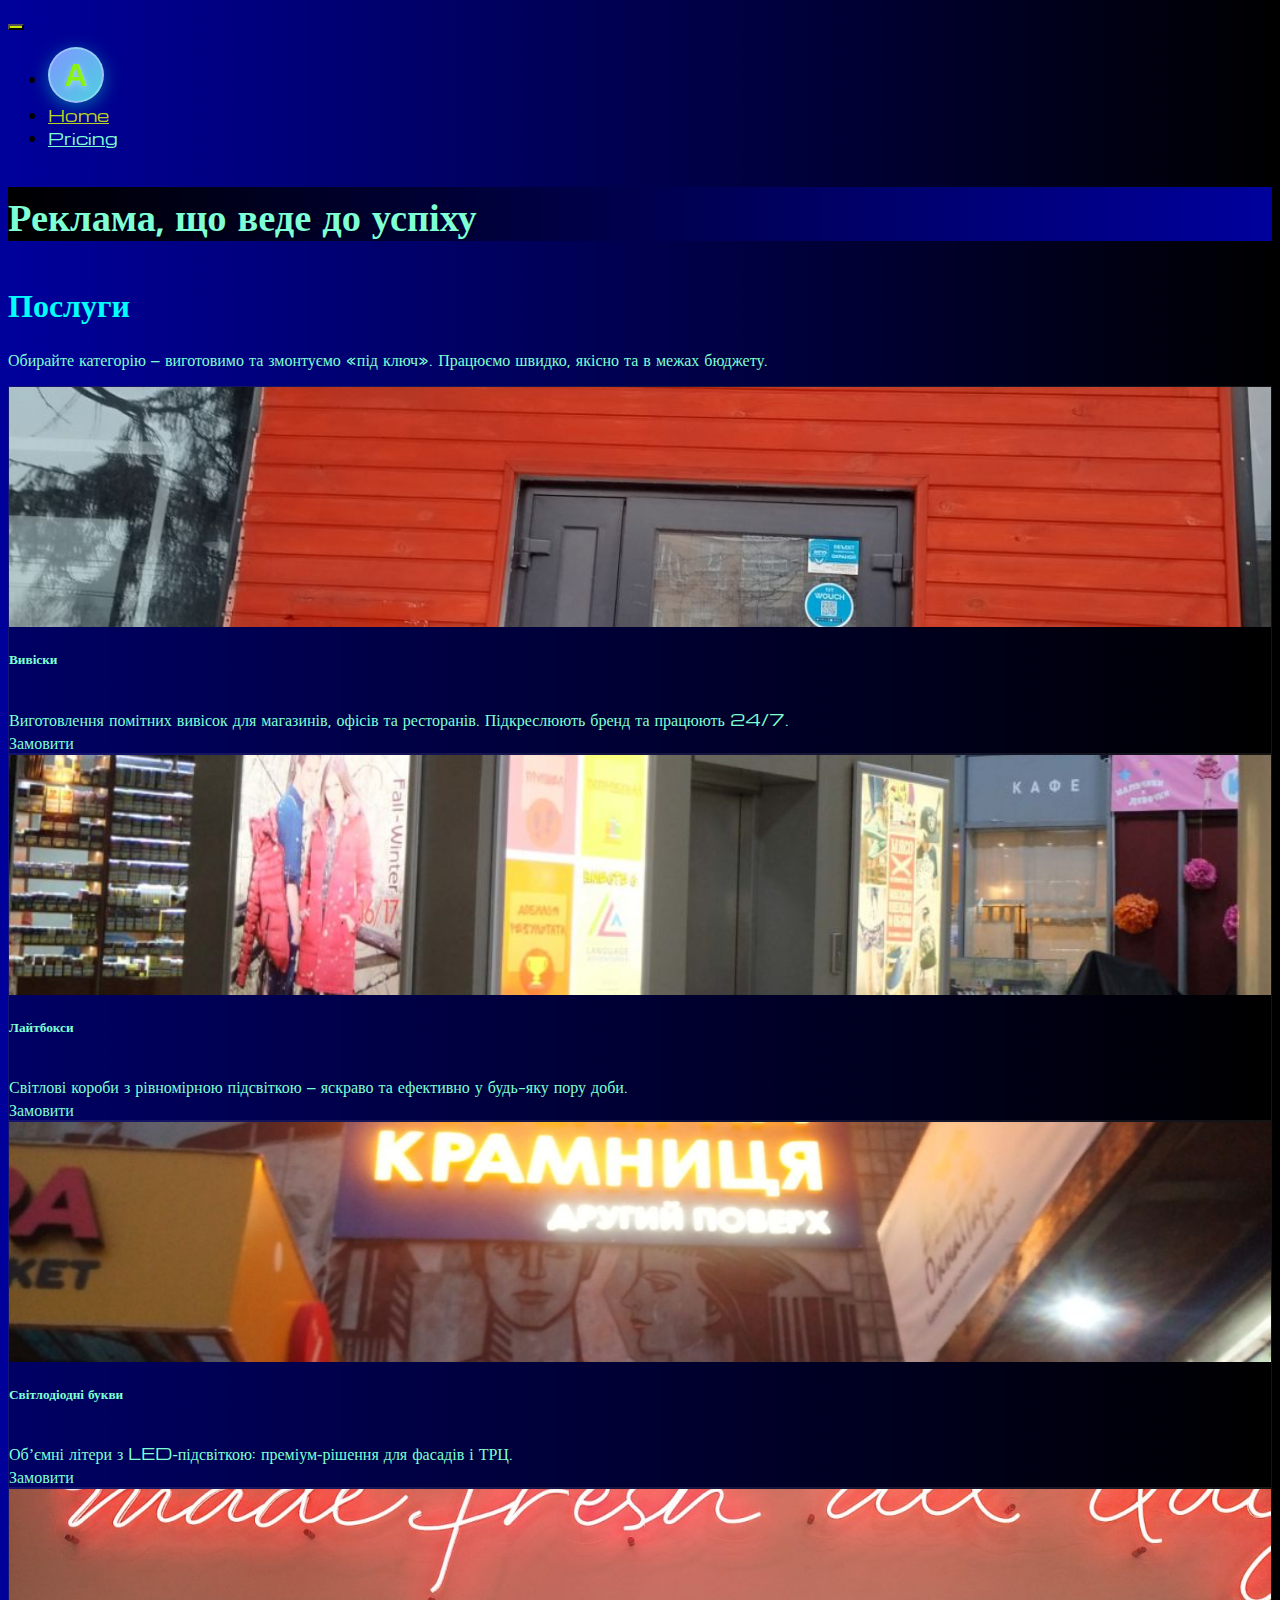
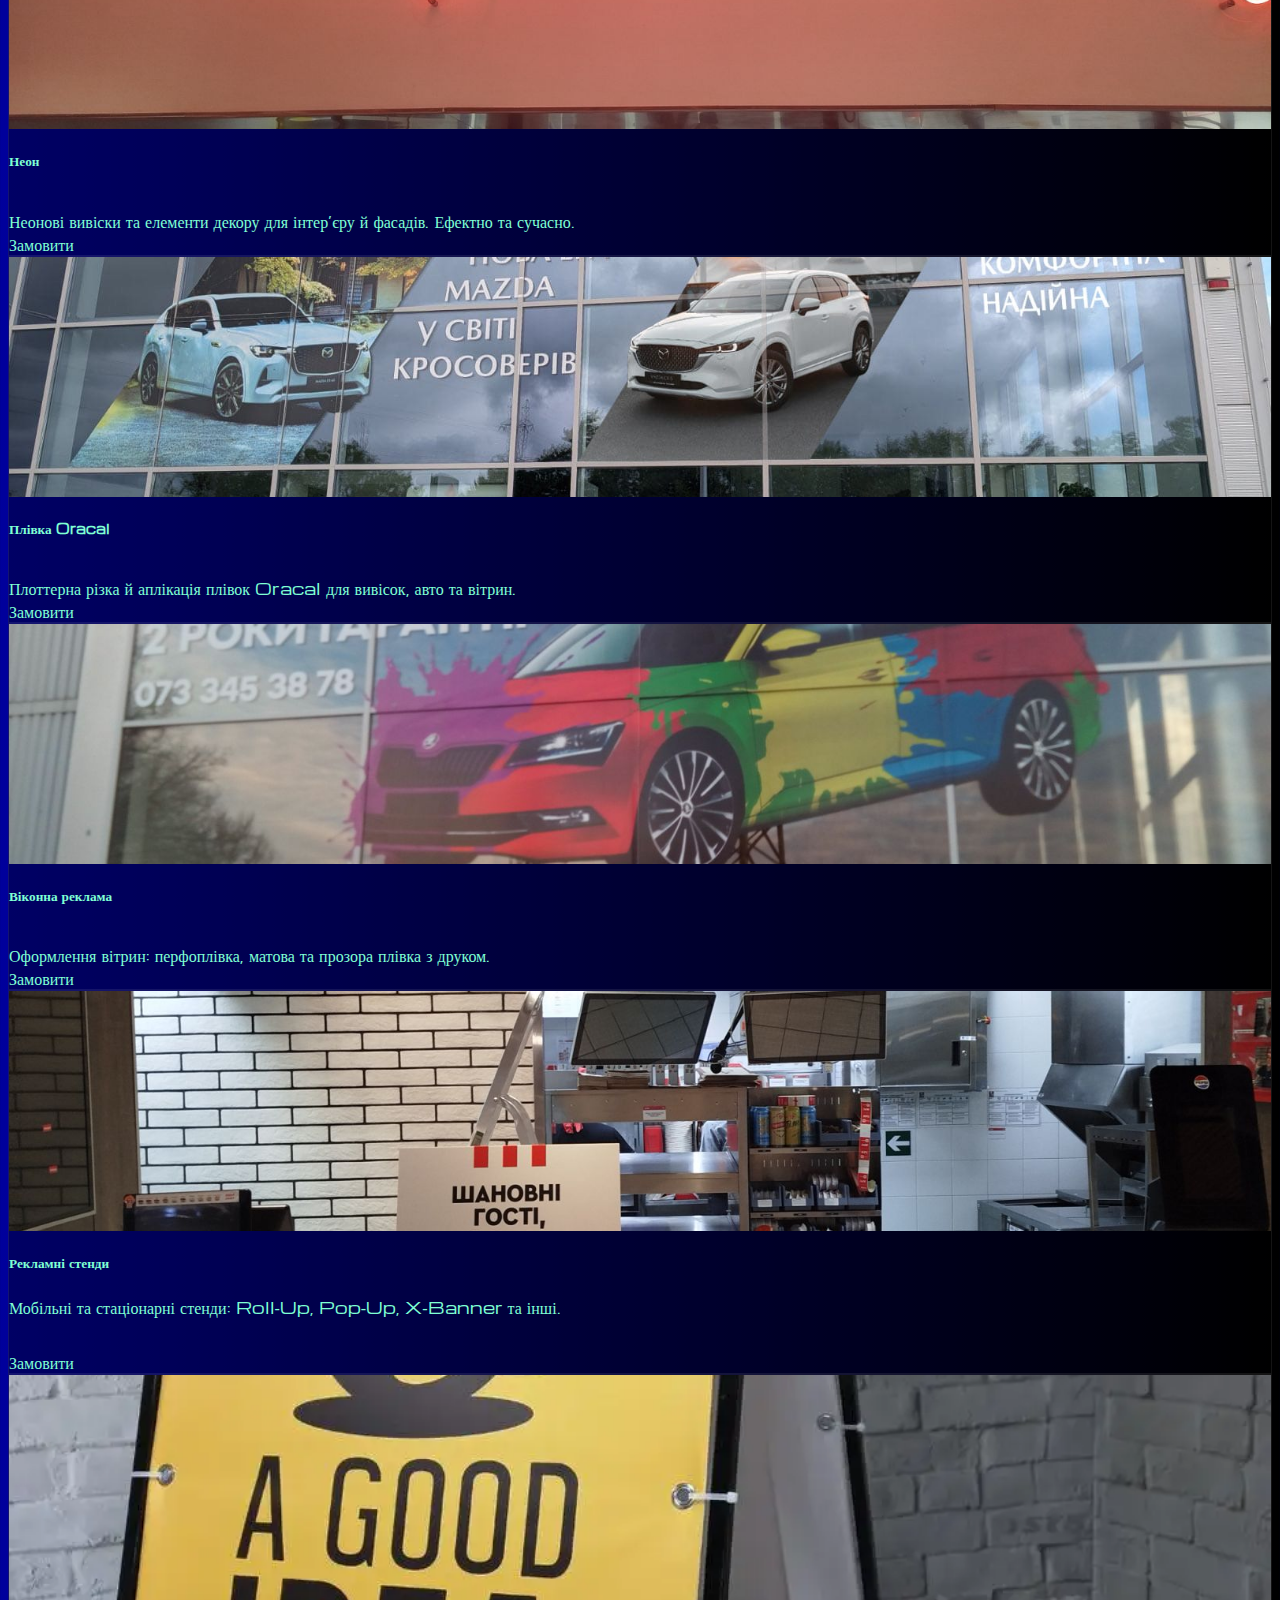
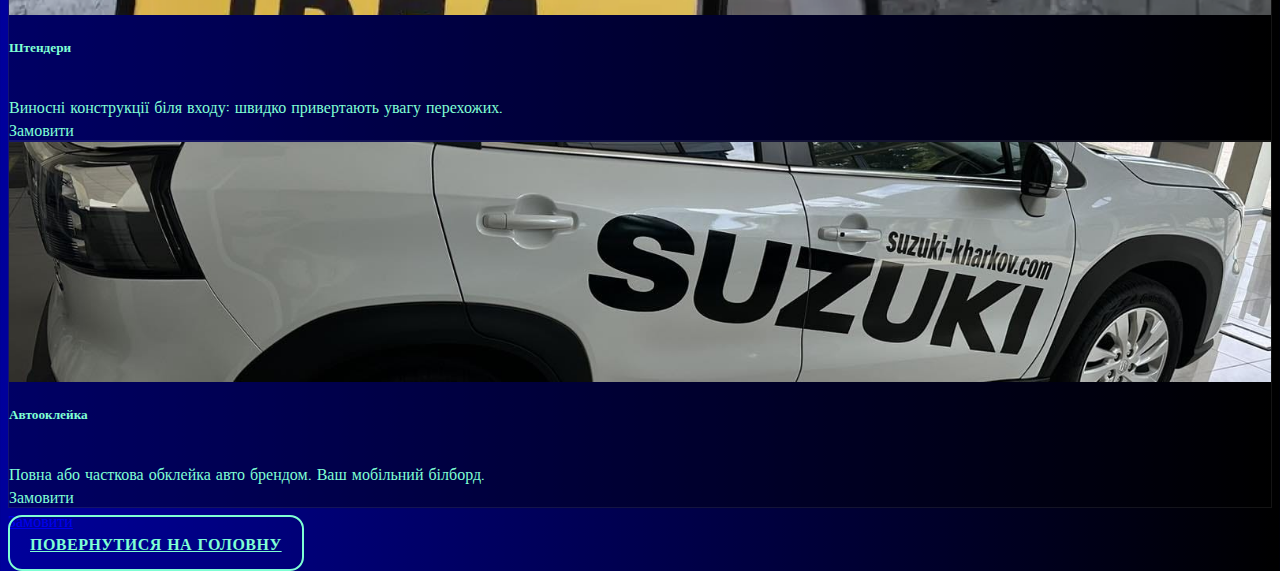
<file: pricing.html>
<!DOCTYPE html>

<html lang="en">
<head>
<meta charset="utf-8"/>
<meta content="IE=edge" http-equiv="X-UA-Compatible"/>
<meta content="width=device-width, initial-scale=1.0" name="viewport"/>
<link crossorigin="anonymous" href="https://cdn.jsdelivr.net/npm/bootstrap@5.2.2/dist/css/bootstrap.min.css" integrity="sha384-Zenh87qX5JnK2Jl0vWa8Ck2rdkQ2Bzep5IDxbcnCeuOxjzrPF/et3URy9Bv1WTRi" rel="stylesheet"/>
<link href="source/styles/mycss.css" rel="stylesheet"/>
<title>Arman</title>
</head>
<body>
    
<header>
<nav class="navbar navbar-expand-lg bg-dark">

<button aria-controls="navbarNav" aria-expanded="false" aria-label="Toggle navigation" class="navbar-toggler" data-bs-target="#navbarNav" data-bs-toggle="collapse" type="button">
<span class="navbar-toggler-icon"></span>
</button>
<div class="collapse navbar-collapse" id="navbarNav">
<ul class="navbar-nav">
  <li class="nav-item ms-auto">
  <span class="nav-link logo-circle">A</span>
</li>

  <li class="nav-item">
    <a aria-current="page" class="nav-link active" href="index.html">Home</a>
  </li>
  <li class="nav-item">
    <a class="nav-link" href="pricing.html">Pricing</a>
  </li>
  
</ul>
</div>
</div>
</nav>
</header>
<footer class="mt-4">
<div class="row">
<div class="col-lg-4 col-md-12 footer-text text-center">
<p>Реклама, що веде до успіху</p>
</div>


</footer>
<script crossorigin="anonymous" integrity="sha384-OERcA2EqjJCMA+/3y+gxIOqMEjwtxJY7qPCqsdltbNJuaOe923+mo//f6V8Qbsw3" src="https://cdn.jsdelivr.net/npm/bootstrap@5.2.2/dist/js/bootstrap.bundle.min.js"></script>
<section class="container py-5"><h1 class="text-center mb-4">Послуги</h1><p class="text-center mb-5">Обирайте категорію — виготовимо та змонтуємо «під ключ». Працюємо швидко, якісно та в межах бюджету.</p>
    <div class="row g-4"><div class="col-12 col-sm-6 col-lg-4">
    <div class="card h-100 bg-dark"><img alt="Вивіски" class="card-img-top" src="source/images/reklama2.jpg"/>
        <div class="card-body">
            <h5 class="card-title">Вивіски</h5>
            <p class="card-text">Виготовлення помітних вивісок для магазинів, офісів та ресторанів. Підкреслюють бренд та працюють 24/7.</p>
            <a class="btn btn-outline-info" href="index.html#contacts">Замовити</a></div></div></div>
            <div class="col-12 col-sm-6 col-lg-4"><div class="card h-100 bg-dark"><img alt="Лайтбокси" class="card-img-top" src="source/images/rek20.jpg"/>
                <div class="card-body"><h5 class="card-title">Лайтбокси</h5><p class="card-text">Світлові короби з рівномірною підсвіткою — яскраво та ефективно у будь-яку пору доби.</p><a class="btn btn-outline-info" href="index.html#contacts">Замовити</a></div></div></div>
                <div class="col-12 col-sm-6 col-lg-4"><div class="card h-100 bg-dark"><img alt="Світлодіодні букви" class="card-img-top" src="source/images/reklama1.jpg"/>
                    <div class="card-body"><h5 class="card-title">Світлодіодні букви</h5><p class="card-text">Обʼємні літери з LED‑підсвіткою: преміум‑рішення для фасадів і ТРЦ.</p><a class="btn btn-outline-info" href="index.html#contacts">Замовити</a></div></div></div>
                    <div class="col-12 col-sm-6 col-lg-4"><div class="card h-100 bg-dark"><img alt="Неон" class="card-img-top" src="source/images/rek18.jpg"/>
                        <div class="card-body"><h5 class="card-title">Неон</h5><p class="card-text">Неонові вивіски та елементи декору для інтер’єру й фасадів. Ефектно та сучасно.</p>
                            <a class="btn btn-outline-info" href="index.html#contacts">Замовити</a></div></div></div>
                            
                    <div class="col-12 col-sm-6 col-lg-4"><div class="card h-100 bg-dark"><img alt="Плівка Oracal" class="card-img-top" src="source/images/rek13.jpg"/><div class="card-body"><h5 class="card-title">Плівка Oracal</h5><p class="card-text">Плоттерна різка й аплікація плівок Oracal для вивісок, авто та вітрин.</p><a class="btn btn-outline-info" href="index.html#contacts">Замовити</a></div></div></div><div class="col-12 col-sm-6 col-lg-4">
                        <div class="card h-100 bg-dark"><img alt="Віконна реклама" class="card-img-top" src="source/images/reklama3.jpg"/><div class="card-body"><h5 class="card-title">Віконна реклама</h5><p class="card-text">Оформлення вітрин: перфоплівка, матова та прозора плівка з друком.</p><a class="btn btn-outline-info" href="index.html#contacts">Замовити</a></div></div></div><div class="col-12 col-sm-6 col-lg-4">
                            <div class="card h-100 bg-dark"><img alt="Рекламні стенди" class="card-img-top" src="source/images/reklama8.jpg"/>
                                <div class="card-body"><h5 class="card-title">Рекламні стенди</h5 . class="card-text">Мобільні та стаціонарні стенди: Roll‑Up, Pop‑Up, X‑Banner та інші.</p><a class="btn btn-outline-info" href="index.html#contacts">Замовити</a></div></div></div>
                                    <div class="col-12 col-sm-6 col-lg-4"><div class="card h-100 bg-dark"><img alt="Штендери" class="card-img-top" src="source/images/4244871610_w640_h640_4244871610.webp"/>
                                    <div class="card-body"><h5 class="card-title">Штендери</h5><p class="card-text">Виносні конструкції біля входу: швидко привертають увагу перехожих.</p><a class="btn btn-outline-info" href="index.html#contacts">Замовити</a></div></div></div>
                          
                            <div class="col-12 col-sm-6 col-lg-4"><div class="card h-100 bg-dark"><img alt="Автооклейка" class="card-img-top" src="source/images/rek14.jpg"/><div class="card-body"><h5 class="card-title">Автооклейка</h5><p class="card-text">Повна або часткова обклейка авто брендом. Ваш мобільний білборд.</p><a class="btn btn-outline-info" href="index.html#contacts">Замовити</a></div></div></div>
                           
                                <a class="btn btn-outline-info" href="index.html#contacts">Замовити</a></div></div></div></div></section>
                                <div class="container py-4"><a class="btn btn-cta w-100" href="index.html">Повернутися на головну</a></div></body>
</html>
</file>
<file: source/styles/mycss.css>
@import url('https://fonts.googleapis.com/css?family=Michroma&display=swap');


body {
    font-family: Michroma, serif;
    background: linear-gradient(90deg, #00009c 0%, #000000 100%);
}

p {
    color: aquamarine;
}

.nav-link {
    color:aquamarine;
}

.navbar-nav .nav-link.active {
    color:rgb(185, 212, 32);

}


.logo-circle {
  display: inline-flex;
  justify-content: center;
  align-items: center;
  width: 52px;
  height: 52px;
  border-radius: 50%;
  background: linear-gradient(135deg, rgb(127, 150, 255), #4dd0e1);
  color: rgb(138, 243, 19);
  font-size: 2rem;
  font-weight: bold;
  font-family: Arial, Helvetica, sans-serif;
  box-shadow: 0 4px 18px rgba(0, 255, 200, 0.4);
  text-shadow: 0 2px 6px rgba(255, 255, 255, 0.4);
  border: 2px solid rgba(255, 255, 255, 0.3);
  transition: all 0.3s ease;
}

.logo-circle:hover {
  background: linear-gradient(135deg, #4dd0e1, aquamarine);
  transform: scale(1.05);
  cursor: default;
}


.logo-btn:hover {
  opacity: 0.8;
}


.logo-btn:hover {
  opacity: 0.8;
}


.navbar-brand img {
    width: 40px;
}

.navbar-toggler {
    background-color: rgb(199, 231, 13);
}

.sidebar {
    color:aquamarine;
    background: linear-gradient(270deg, #00009c 0%, #000000 100%);


}

.card {
    background: linear-gradient(270deg, #00009c 0%, #000000 100%);
    color: aquamarine;
}

.card a {
    text-decoration: none;
    color: aquamarine;
}

.slide-text,
.footer-text {
    color: aquamarine;
    margin: auto auto;
}

footer,
.btn-outline-primary {
    background: linear-gradient(270deg, #00009c 0%, #000000 100%);

}
.hero-content h1,
.hero-content h2 {
  font-family: inherit; /* чтобы шрифт был одинаковый */
  font-size: 3rem;
  font-weight: bold;
  background: linear-gradient(90deg, aquamarine, #4ef0d8);
  -webkit-background-clip: text;
  -webkit-text-fill-color: transparent;
  opacity: 0.85;
  margin: 0;
}

.hero-content h2 {
  font-size: 2.5rem; /* чуть меньше */
  margin-top: 0.5rem;
}



.media-links {
    display: flex;
    justify-content: center;
    align-items: center;
}

.call-anim {
    animation: call 2s ease 0s infinite normal forwards;
}

@keyframes call {
	0%,
	100% {
		transform: translateX(0%);
		transform-origin: 50% 50%;
	}

	15% {
		transform: translateX(-30px) rotate(-6deg);
	}

	30% {
		transform: translateX(15px) rotate(6deg);
	}

	45% {
		transform: translateX(-15px) rotate(-3.6deg);
	}

	60% {
		transform: translateX(9px) rotate(2.4deg);
	}

	75% {
		transform: translateX(-6px) rotate(-1.2deg);
	}
}


@media (max-width: 755px) {
    .carousel-indicators {
        display: none;
    }
}
h3{
  color: aqua;
}

/* --- Outdoor Ads custom additions --- */
.video-text {
  position: absolute;
  top: 0;
  left: 0;
  right: 0;
  bottom: 0;
  display: flex;
  align-items: center;
  justify-content: center;
  text-align: center;
  padding: 2rem;
  z-index: 3;
}

.video-text h1 {
  font-size: clamp(2rem, 4vw + 1rem, 5rem);
  font-weight: 700;
  letter-spacing: 0.05em;
  text-transform: uppercase;
  text-shadow: 0 6px 30px rgba(0,0,0,0.5);
}

.work-buttons .btn {
  border-radius: 9999px;
  padding: 0.5rem 1rem;
  backdrop-filter: blur(2px);
}

.card.bg-dark {
  background: rgba(0,0,0,0.35) !important;
  border: 1px solid rgba(255,255,255,0.08);
}
.card.bg-dark .card-text {
  color: aquamarine;
}


/* --- CTA button styles (use existing aquamarine theme) --- */
.btn-cta {
  border: 2px solid aquamarine;
  color: aquamarine;
  background: transparent;
  font-weight: 600;
  padding: 0.9rem 1.25rem;
  border-radius: 14px;
  text-transform: uppercase;
  letter-spacing: 0.03em;
}
.btn-cta:hover, .btn-cta:focus {
  background: aquamarine;
  color: #0b0f1a;
}

/* Improve video overlay text sizing on small screens */
@media (max-width: 576px) {
  .video-text h1 { font-size: 1.75rem; }
}

h1{
  color: aqua;
}
/* --- Sunset effect overlay for Kharkiv video --- */
.hero-video {
  position: relative;
}

.hero-video video {
  width: 100%;
  height: 100%;
  object-fit: cover;
  display: block;
  filter: saturate(1.05);
}

.sunset-overlay {
  position: absolute;
  inset: 0;
  pointer-events: none;
  /* start with daylight: light transparent cool tint */
  background: linear-gradient(180deg, rgba(15, 70, 120, 0.10), rgba(0, 0, 0, 0.10));
  animation: sunsetTint 22s ease-in-out infinite alternate;
  z-index: 2;
}

/* Overlay headline stays above overlay */
.video-text { z-index: 3; }

@keyframes sunsetTint {
  0% {
    background: linear-gradient(180deg, rgba(15, 70, 120, 0.10), rgba(0, 0, 0, 0.10));
  }
  50% {
    background: linear-gradient(180deg, rgba(255, 120, 0, 0.18), rgba(0, 0, 0, 0.18));
  }
  100% {
    background: linear-gradient(180deg, rgba(255, 140, 40, 0.28), rgba(0, 0, 0, 0.35));
  }
}

/* Accessibility: reduce motion */
@media (prefers-reduced-motion: reduce) {
  .sunset-overlay { animation: none; }
}


/* --- Smooth scroll for anchor links --- */
html { scroll-behavior: smooth; }

/* --- Decorative contacts block --- */
.contacts-section {
  background: linear-gradient(135deg, rgba(0, 128, 128, 0.25), rgba(0, 0, 0, 0.6));
  border-top: 1px solid rgba(255,255,255,0.08);
  border-bottom: 1px solid rgba(255,255,255,0.08);
}
.contacts-title {
  letter-spacing: 0.02em;
  text-shadow: 0 6px 24px rgba(0,0,0,0.35);
}
.contact-icon {
  width: 40px;
  height: 40px;
  filter: drop-shadow(0 6px 18px rgba(0,255,200,0.25));
}
.contact-number {
  font-size: clamp(1.5rem, 2.5vw, 2.25rem);
  font-weight: 800;
  letter-spacing: 0.03em;
  color: aquamarine;
  text-shadow: 0 10px 28px rgba(0,0,0,0.45);
}
.contact-name {
  opacity: 0.9;
  font-size: 1rem;
}

/* --- Logo A bigger + glow --- */
.navbar-brand img {
  height: 64px; /* was smaller; make A visibly bigger */
  filter: drop-shadow(0 6px 22px rgba(0,255,200,0.25));
}
@media (max-width: 576px) {
  .navbar-brand img { height: 52px; }
}


/* --- Full-width hero with video background --- */
.hero-full {
  position: relative;
  inset: 0;
  width: 100%;
  min-height: 80vh;
  overflow: hidden;
}
.hero-full .hero-video video {
  position: absolute;
  inset: 0;
  width: 100%;
  height: 100%;
  object-fit: cover;
  filter: saturate(1.05);
  z-index: 1;
}
.hero-full .video-text.content-center {
  position: relative;
  z-index: 3;
  display: grid;
  place-items: center;
  text-align: center;
  min-height: 80vh;
  padding: 2rem;
}
.hero-full .video-text h1 {
  font-size: clamp(2rem, 5vw, 4.5rem);
  text-transform: uppercase;
  letter-spacing: 0.06em;
  text-shadow: 0 8px 30px rgba(0,0,0,0.5);
  margin-bottom: 0.75rem;
}
.hero-full .video-text p#hero-tagline {
  max-width: 900px;
  margin: 0 auto;
  line-height: 1.5;
  opacity: 0.95;
}

/* Optional subtle dark gradient for readability */
.hero-full::after {
  content: "";
  position: absolute;
  inset: 0;
  background: linear-gradient(180deg, rgba(0,0,0,0.25), rgba(0,0,0,0.45));
  z-index: 2;
}

/* Keep sunset tint if present */
.sunset-overlay { z-index: 2; }


/* --- Hero video full width top --- */
.hero-full{position:relative;width:100%;min-height:80vh;overflow:hidden}
.hero-full .hero-video video{position:absolute;inset:0;width:100%;height:100%;object-fit:cover;z-index:1;filter:saturate(1.05)}
.hero-full .video-text.gentle{position:relative;z-index:3;min-height:80vh;display:grid;place-items:center;text-align:center;padding:2rem}
.hero-full .video-text.gentle h1{font-size:clamp(2rem,5vw,4.5rem);font-weight:800;letter-spacing:.06em;text-transform:uppercase;
  color:rgba(255,255,255,.92);text-shadow:0 8px 30px rgba(0,0,0,.55)}

/* Dark gradient overlay for readability */
.hero-full::after{content:"";position:absolute;inset:0;background:linear-gradient(180deg,rgba(0,0,0,.2),rgba(0,0,0,.45));z-index:2}

/* --- Horizontal card track --- */
.card-track{display:grid;grid-auto-flow:column;grid-auto-columns:80%;gap:16px;overflow-x:auto;scroll-snap-type:x mandatory;padding-bottom:.5rem}
.work-card{scroll-snap-align:center;background:rgba(0,0,0,.35);border:1px solid rgba(255,255,255,.08);border-radius:16px;overflow:hidden}
.work-card img{display:block;width:100%;height:280px;object-fit:cover}
.work-card .caption{padding:.5rem .75rem;color:aquamarine;font-weight:600}
.footer-text {
    font-size: clamp(1.5rem, 3vw, 2.5rem);
    font-weight: bold;
    color: aquamarine;
    text-shadow: 2px 2px 5px rgba(0,0,0,0.3);
}


/* Wider on desktop */
@media (min-width:992px){
  .card-track{grid-auto-columns:calc(33% - 10px)}
  .work-card img{height:220px}
}

/* Sidebar */
.sticky-md-top{position:sticky;top:80px}
.gallery-section h3{margin-bottom:.5rem}/* жовта кнопка, текст аквамарин */
.btn-call{
  background: linear-gradient(90deg,#FFD54F,#FFC107);
  color: aquamarine;
  font-weight: 700;
  border: 0;
  padding: 12px 18px;
  border-radius: 12px;
  width: 100%;
  max-width: 640px;
  text-shadow: 0 2px 10px rgba(0,0,0,.35);
}
.btn-call:hover{ filter: brightness(1.05); }

/* плавне появлення номера під кнопкою */
.phone-reveal{
  max-height: 0;
  overflow: hidden;
  opacity: 0;
  transition: max-height .45s ease, opacity .35s ease;
  text-align: center;
  margin-top: 10px;
}
.phone-reveal a{
  color: aquamarine;
  font-weight: 800;
  font-size: clamp(1.2rem,2.7vw,1.8rem);
  text-decoration: none;
}
/* Универсальное выравнивание карточек */
.card {
  display: flex;
  flex-direction: column;
  height: 100%;
}

/* Фото в карточках — одинаковой высоты и без пустот */
.card-img-top {
  width: 100%;
  height: 240px;      /* фиксированная высота */
  object-fit: cover;  /* заполняет блок без искажений */
  display: block;
}

/* Контент внутри карточки */
.card-body {
  flex: 1 1 auto;
  display: flex;
  flex-direction: column;
}

.card-text {
  margin-bottom: auto; /* текст занимает доступное место */
}

.card-footer,
.btn {
  margin-top: auto;    /* кнопка или футер внизу */
}
</file>
